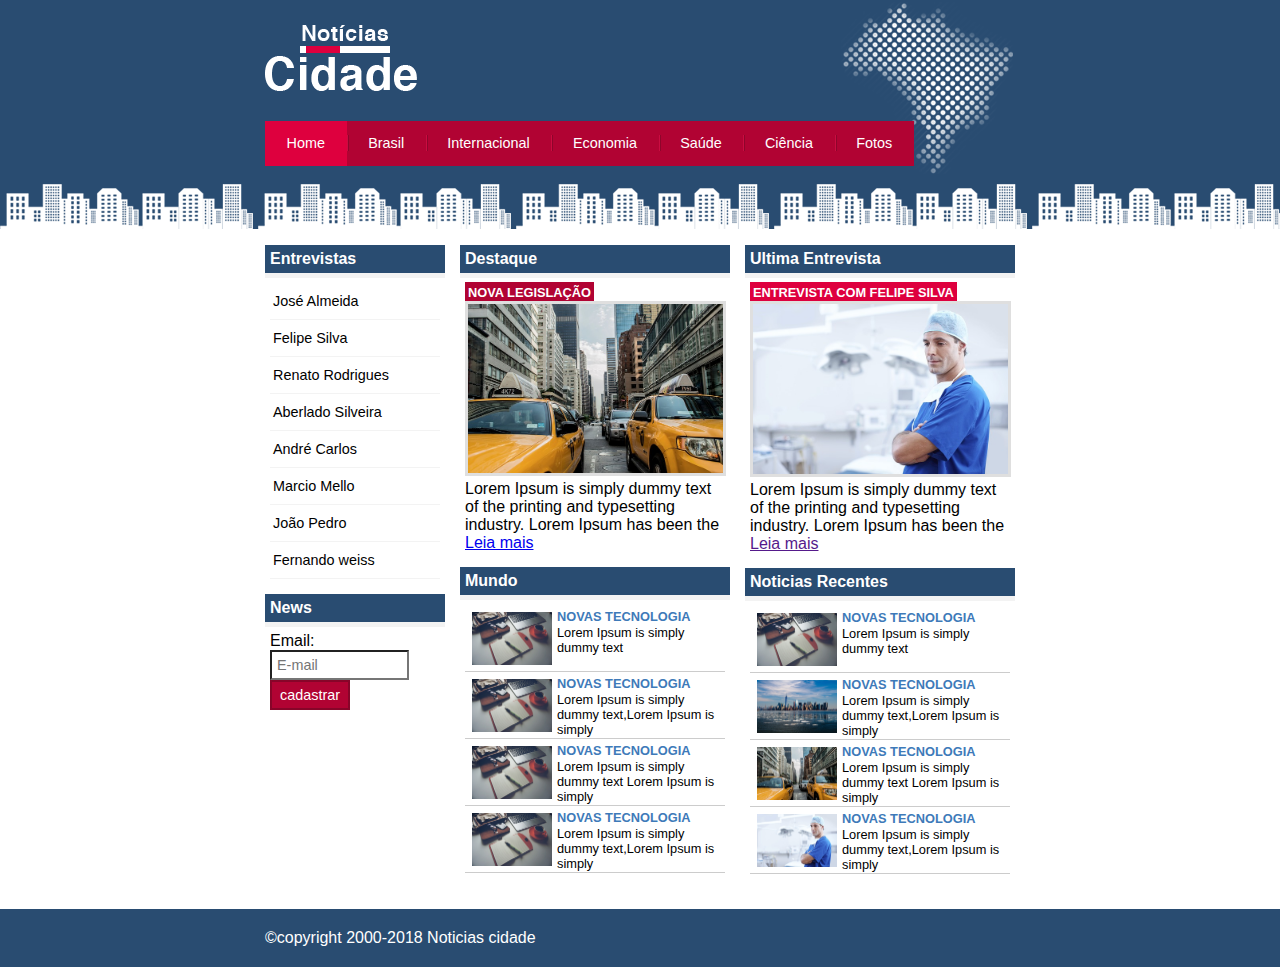
<file: index.html>
<!DOCTYPE html>
<html lang="pt-br">

<head>
    <title>Noticias Cidade</title>
    <meta charset="utf-8">
    <link rel="stylesheet" type="text/css" href="estilo.css">
</head>

<body id="tres-colunas" class="home">
    <div id="container">
        <!--inicio container-->

        <div id="topo">
            <!--inicio topo-->
            <h1 class="logo">Noticias cidade</h1>
            <ul id="navegação">
                <li class="primeiro"><a id="home" href="index.html">Home</a></li>
                <li><a id="brasil" href="Brasil.html">Brasil</a></li>
                <li><a id="internacional" href="Internacional.html">Internacional</a></li>
                <li><a id="economia" href="Economia.html">Economia</a></li>
                <li><a id="saude" href="Saúde.html">Saúde</a></li>
                <li><a id="ciencia" href="Ciência.html">Ciência</a></li>
                <li><a id="fotos" href="Fotos.html">Fotos</a></li>
            </ul>
        </div>
        <!--fim topo-->
        <div id="conteudo">
            <!--inicio conteudo-->

            <div id="primario">
                <div class="caixa destaque">
                    <h2>Destaque</h2>
                    <div class="caixa-conteudo">
                        <h3>Nova legislação</h3>
                        <img class="imagem-principal" src="imagens/taxi.jpg" width="100%">
                        <p>Lorem Ipsum is simply dummy text of the printing and typesetting industry. Lorem Ipsum has been the</p>
                        <a href="nova-legislação.html">Leia mais</a>
                    </div>
                </div>

                <div class="caixa">
                    <h2>Mundo</h2>
                    <div class="caixa-conteudo">
                        <ul id="lista-noticias">
                            <li>
                                <a href="">
                                    <img src="imagens/tecnologia.jpg" width="80">
                                    <h3>Novas tecnologia</h3>
                                    <p>Lorem Ipsum is simply dummy text </p>
                                </a>
                            </li>
                            <li>
                                <a href="">
                                    <img src="imagens/tecnologia.jpg" width="80">
                                    <h3>Novas tecnologia</h3>
                                    <p>Lorem Ipsum is simply dummy text,Lorem Ipsum is simply  </p>
                                </a>
                            </li>
                            <li>
                                <a href="">
                                    <img src="imagens/tecnologia.jpg" width="80">
                                    <h3>Novas tecnologia</h3>
                                    <p>Lorem Ipsum is simply dummy text Lorem Ipsum is simply  </p>
                                </a>
                                <li>
                                    <a href="">
                                        <img src="imagens/tecnologia.jpg" width="80">
                                        <h3>Novas tecnologia</h3>
                                        <p>Lorem Ipsum is simply dummy text,Lorem Ipsum is simply  </p>
                                    </a>
                                </li>
                            </li>
                        </ul>
                    </div>
                </div>

            </div>
            <div id="secundario">
                <div class="caixa entrevista">
                    <h2>Ultima Entrevista</h2>
                    <div class="caixa-conteudo">
                        <h3>Entrevista com Felipe Silva</h3>
                        <img class="imagem-principal" src="imagens/doutor.jpg" width="100%">
                        <p>Lorem Ipsum is simply dummy text of the printing and typesetting industry. Lorem Ipsum has been the</p>
                        <a href="">Leia mais</a>
                    </div>
                </div>

                <div class="caixa">
                    <h2>Noticias Recentes</h2>
                    <div class="caixa-conteudo">
                        <ul id="lista-noticias">
                            <li>
                                <a href="">
                                    <img src="imagens/tecnologia.jpg" width="80">
                                    <h3>Novas tecnologia</h3>
                                    <p>Lorem Ipsum is simply dummy text </p>
                                </a>
                            </li>
                            <li>
                                <a href="">
                                    <img src="imagens/cidade.jpg" width="80">
                                    <h3>Novas tecnologia</h3>
                                    <p>Lorem Ipsum is simply dummy text,Lorem Ipsum is simply  </p>
                                </a>
                            </li>
                            <li>
                                <a href="">
                                    <img src="imagens/taxi.jpg" width="80">
                                    <h3>Novas tecnologia</h3>
                                    <p>Lorem Ipsum is simply dummy text Lorem Ipsum is simply  </p>
                                </a>
                                <li>
                                    <a href="">
                                        <img src="imagens/doutor.jpg" width="80">
                                        <h3>Novas tecnologia</h3>
                                        <p>Lorem Ipsum is simply dummy text,Lorem Ipsum is simply  </p>
                                    </a>
                                </li>
                            </li>
                        </ul>
                    </div>
                </div>

            </div>
            <!--inicio lateral-->
            <div id="lateral">
                <div class="caixa">
                    <h2>Entrevistas</h2>
                    <div class="caixa-conteudo">
                        <ul>
                            <li><a href="">José Almeida</a></li>
                            <li><a href="">Felipe Silva</a></li>
                            <li><a href="">Renato Rodrigues</a></li>
                            <li><a href="">Aberlado Silveira</a></li>
                            <li><a href="">André Carlos</a></li>
                            <li><a href="">Marcio Mello</a></li>
                            <li><a href="">João Pedro</a></li>
                            <li><a href="">Fernando weiss</a></li>
                        </ul>
                    </div>
                </div>

                <div class="caixa">
                    <h2>News</h2>
                    <div class="caixa-conteudo">
                        <form>
                            <div>
                              <label for="email">Email:</label>  
                              <input type="text" name="email" id="email" placeholder="E-mail">
                            </div>
                            <div>
                                <input class="submit" type="submit" value="cadastrar">
                            </div>
                        </form>
                    </div>
                </div>
            </div><!--fim lateral-->

        </div>
        <!--fim conteudo-->

    </div>
    <!--fim container-->

    <div id="container-rodape" style="clear:both">
        <div id="rodape">
            &copy;copyright 2000-2018 Noticias cidade
        </div>
    </div>
</body>

</html>
</file>
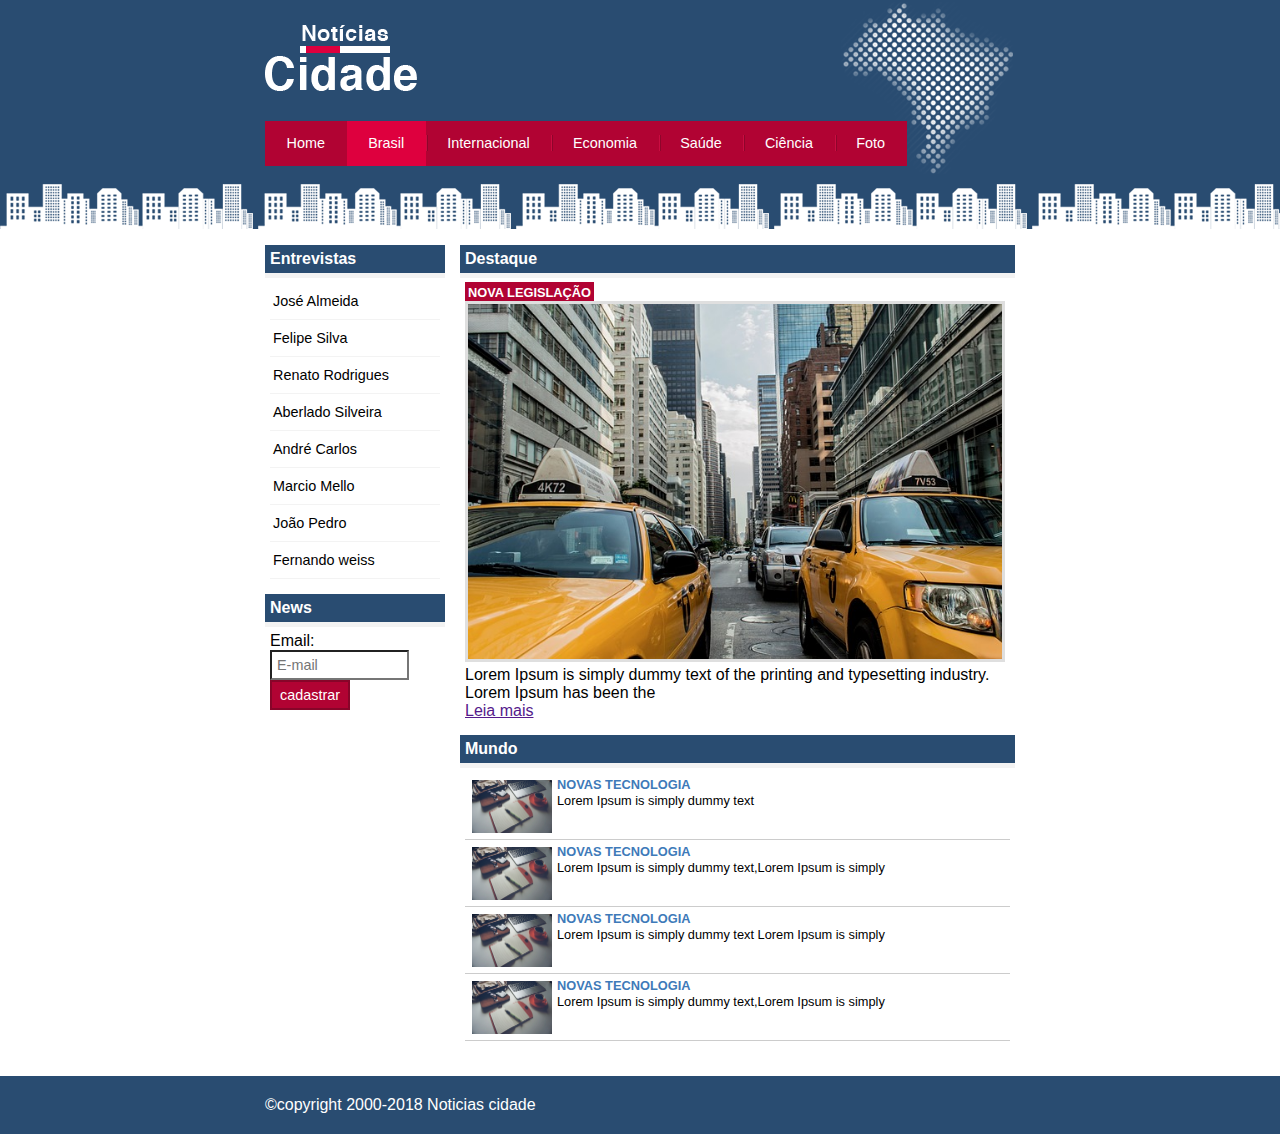
<file: brasil.html>
<!DOCTYPE html>
<html lang="pt-br">

<head>
    <title>Noticias Cidade</title>
    <meta charset="utf-8">
    <link rel="stylesheet" type="text/css" href="estilo.css">
</head>

<body id="duas-colunas" class="brasil">
    <div id="container">
        <!--inicio container-->

        <div id="topo">
            <!--inicio topo-->
            <h1 class="logo">Noticias cidade</h1>
            <ul id="navegação">
                <li class="primeiro"><a id="home" href="index.html">Home</a></li>
                <li><a id="brasil" href="Brasil.html">Brasil</a></li>
                <li><a id="internacional" href="Internacional.html">Internacional</a></li>
                <li><a id="economia" href="Economia.html">Economia</a></li>
                <li><a id="saude" href="Saúde.html">Saúde</a></li>
                <li><a id="ciencia" href="Ciência.html">Ciência</a></li>
                <li><a id="fotos" href="Fotos.html">Foto</a></li>
            </ul>
        </div>
        <!--fim topo-->
        <div id="conteudo">
            <!--inicio conteudo-->

            <div id="primario">
                <div class="caixa destaque">
                    <h2>Destaque</h2>
                    <div class="caixa-conteudo">
                        <h3>Nova legislação</h3>
                        <img class="imagem-principal" src="imagens/taxi.jpg" width="100%">
                        <p>Lorem Ipsum is simply dummy text of the printing and typesetting industry. Lorem Ipsum has been the</p>
                        <a href="">Leia mais</a>
                    </div>
                </div>

                <div class="caixa">
                    <h2>Mundo</h2>
                    <div class="caixa-conteudo">
                        <ul id="lista-noticias">
                            <li>
                                <a href="">
                                    <img src="imagens/tecnologia.jpg" width="80">
                                    <h3>Novas tecnologia</h3>
                                    <p>Lorem Ipsum is simply dummy text </p>
                                </a>
                            </li>
                            <li>
                                <a href="">
                                    <img src="imagens/tecnologia.jpg" width="80">
                                    <h3>Novas tecnologia</h3>
                                    <p>Lorem Ipsum is simply dummy text,Lorem Ipsum is simply  </p>
                                </a>
                            </li>
                            <li>
                                <a href="">
                                    <img src="imagens/tecnologia.jpg" width="80">
                                    <h3>Novas tecnologia</h3>
                                    <p>Lorem Ipsum is simply dummy text Lorem Ipsum is simply  </p>
                                </a>
                                <li>
                                    <a href="">
                                        <img src="imagens/tecnologia.jpg" width="80">
                                        <h3>Novas tecnologia</h3>
                                        <p>Lorem Ipsum is simply dummy text,Lorem Ipsum is simply  </p>
                                    </a>
                                </li>
                            </li>
                        </ul>
                    </div>
                </div>

            </div>
          
            <!--inicio lateral-->
            <div id="lateral">
                <div class="caixa">
                    <h2>Entrevistas</h2>
                    <div class="caixa-conteudo">
                        <ul>
                            <li><a href="">José Almeida</a></li>
                            <li><a href="">Felipe Silva</a></li>
                            <li><a href="">Renato Rodrigues</a></li>
                            <li><a href="">Aberlado Silveira</a></li>
                            <li><a href="">André Carlos</a></li>
                            <li><a href="">Marcio Mello</a></li>
                            <li><a href="">João Pedro</a></li>
                            <li><a href="">Fernando weiss</a></li>
                        </ul>
                    </div>
                </div>

                <div class="caixa">
                    <h2>News</h2>
                    <div class="caixa-conteudo">
                        <form>
                            <div>
                              <label for="email">Email:</label>  
                              <input type="text" name="email" id="email" placeholder="E-mail">
                            </div>
                            <div>
                                <input class="submit" type="submit" value="cadastrar">
                            </div>
                        </form>
                    </div>
                </div>
            </div><!--fim lateral-->

        </div>
        <!--fim conteudo-->

    </div>
    <!--fim container-->

    <div id="container-rodape" style="clear:both">
        <div id="rodape">
            &copy;copyright 2000-2018 Noticias cidade
        </div>
    </div>
</body>

</html>
</file>
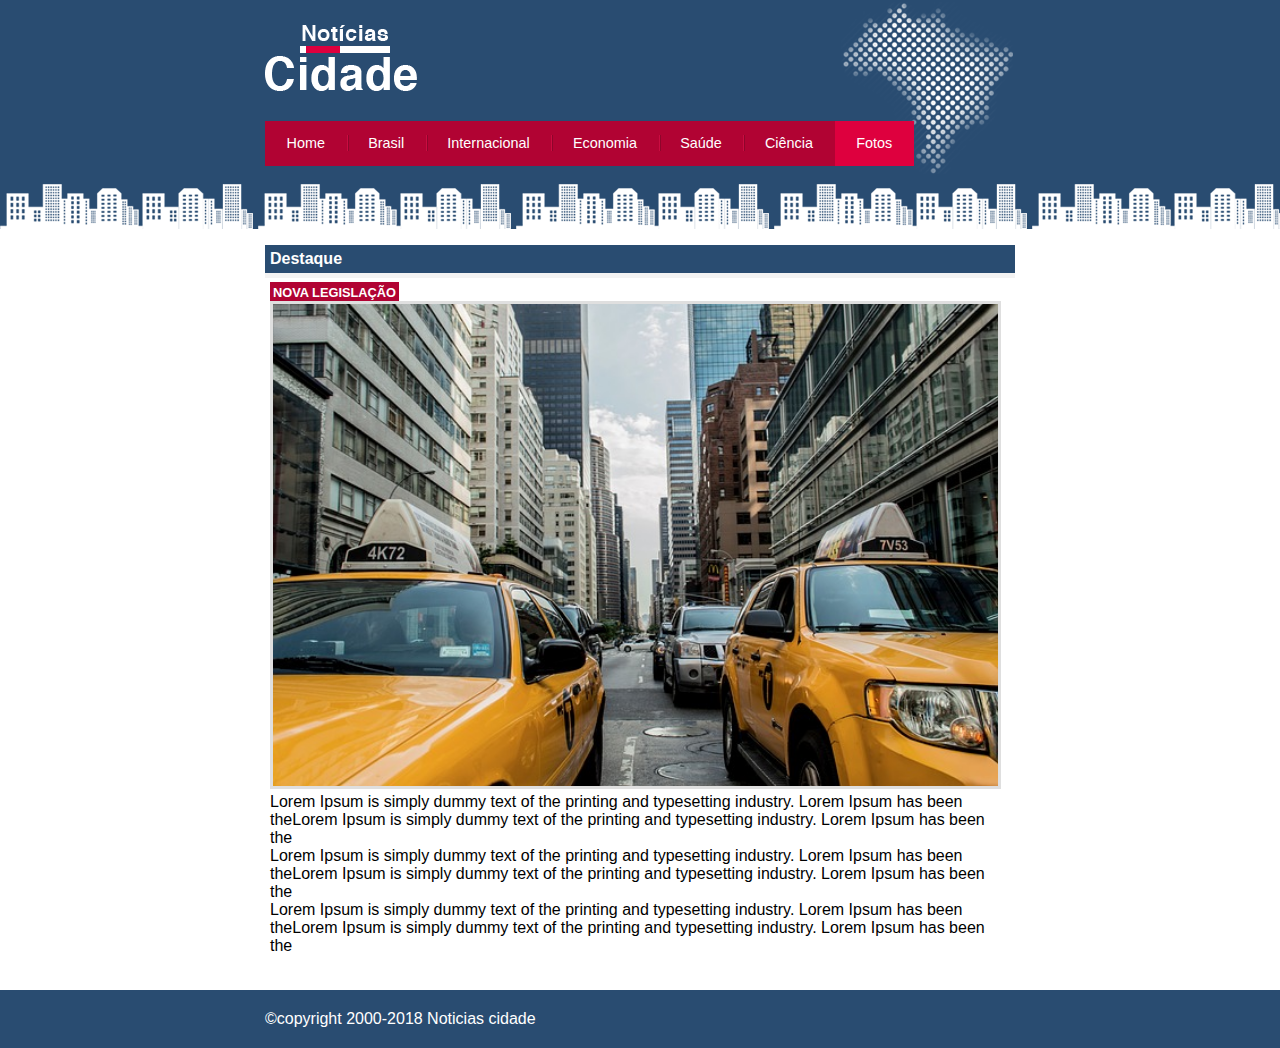
<file: fotos.html>
<!DOCTYPE html>
<html lang="pt-br">

<head>
    <title>Noticias Cidade-Fotos</title>
    <meta charset="utf-8">
    <link rel="stylesheet" type="text/css" href="estilo.css">
</head>

<body id="uma-coluna" class="fotos">
    <div id="container">
        <!--inicio container-->

        <div id="topo">
            <!--inicio topo-->
            <h1 class="logo">Noticias cidade</h1>
            <ul id="navegação">
                <li class="primeiro"><a id="home" href="index.html">Home</a></li>
                <li><a id="brasil" href="Brasil.html">Brasil</a></li>
                <li><a id="internacional" href="Internacional.html">Internacional</a></li>
                <li><a id="economia" href="Economia.html">Economia</a></li>
                <li><a id="saude" href="Saúde.html">Saúde</a></li>
                <li><a id="ciencia" href="Ciência.html">Ciência</a></li>
                <li><a id="fotos" href="Fotos.html">Fotos</a></li>
            </ul>
        </div>
        <!--fim topo-->
        <div id="conteudo">
            <!--inicio conteudo-->

            <div id="primario">
                <div class="caixa destaque">
                    <h2>Destaque</h2>
                    <div class="caixa-conteudo">
                        <h3>Nova legislação</h3>
                        <img class="imagem-principal" src="imagens/taxi.jpg" width="100%">
                        <p>Lorem Ipsum is simply dummy text of the printing and typesetting industry. Lorem Ipsum has been theLorem Ipsum is simply dummy text of the printing and typesetting industry. Lorem Ipsum has been the</p>
                        <p>Lorem Ipsum is simply dummy text of the printing and typesetting industry. Lorem Ipsum has been theLorem Ipsum is simply dummy text of the printing and typesetting industry. Lorem Ipsum has been the</p>
                        <p>Lorem Ipsum is simply dummy text of the printing and typesetting industry. Lorem Ipsum has been theLorem Ipsum is simply dummy text of the printing and typesetting industry. Lorem Ipsum has been the</p>

                    </div>
                </div>



            </div>

        </div>
        <!--fim conteudo-->

    </div>
    <!--fim container-->

    <div id="container-rodape" style="clear:both">
        <div id="rodape">
            &copy;copyright 2000-2018 Noticias cidade
        </div>
    </div>
</body>

</html>
</file>
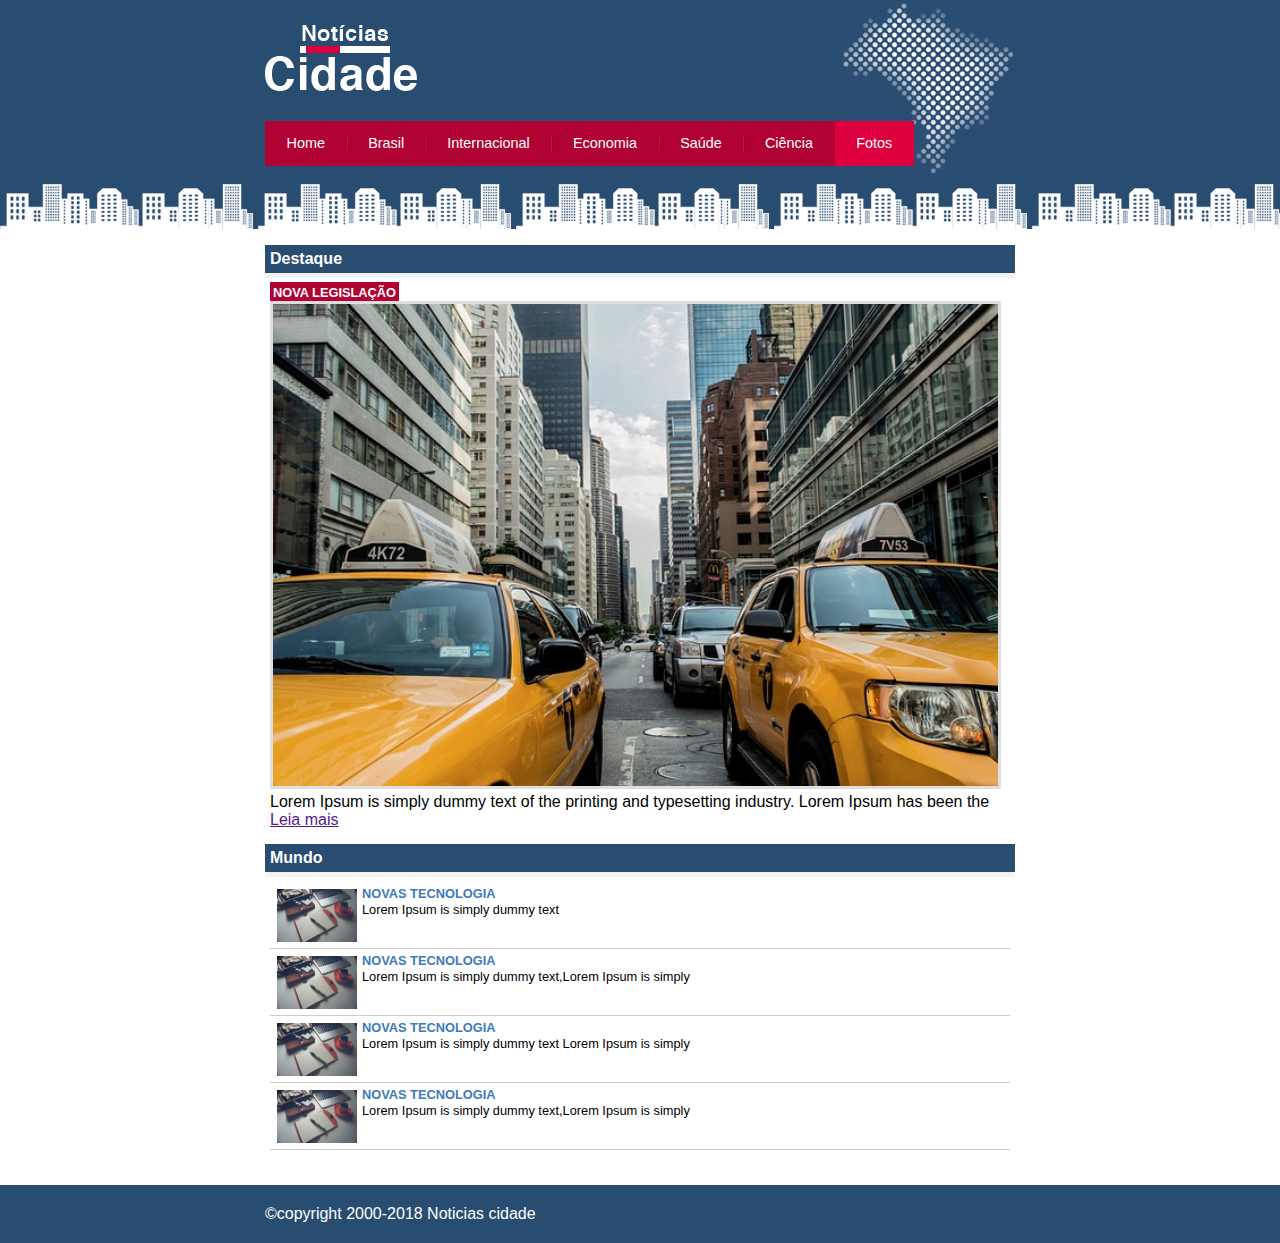
<file: nova-legislação.html>
<!DOCTYPE html>
<html lang="pt-br">

<head>
    <title>Noticias Cidade-Fotos</title>
    <meta charset="utf-8">
    <link rel="stylesheet" type="text/css" href="estilo.css">
</head>

<body id="uma-coluna" class="fotos">
    <div id="container">
        <!--inicio container-->

        <div id="topo">
            <!--inicio topo-->
            <h1 class="logo">Noticias cidade</h1>
            <ul id="navegação">
                <li class="primeiro"><a id="home" href="index.html">Home</a></li>
                <li><a id="brasil" href="Brasil.html">Brasil</a></li>
                <li><a id="internacional" href="Internacional.html">Internacional</a></li>
                <li><a id="economia" href="Economia.html">Economia</a></li>
                <li><a id="saude" href="Saúde.html">Saúde</a></li>
                <li><a id="ciencia" href="Ciência.html">Ciência</a></li>
                <li><a id="fotos" href="Fotos.html">Fotos</a></li>
            </ul>
        </div>
        <!--fim topo-->
        <div id="conteudo">
            <!--inicio conteudo-->

            <div id="primario">
                <div class="caixa destaque">
                    <h2>Destaque</h2>
                    <div class="caixa-conteudo">
                        <h3>Nova legislação</h3>
                        <img class="imagem-principal" src="imagens/taxi.jpg" width="100%">
                        <p>Lorem Ipsum is simply dummy text of the printing and typesetting industry. Lorem Ipsum has been the</p>
                        <a href="">Leia mais</a>
                    </div>
                </div>

                <div class="caixa">
                    <h2>Mundo</h2>
                    <div class="caixa-conteudo">
                        <ul id="lista-noticias">
                            <li>
                                <a href="">
                                    <img src="imagens/tecnologia.jpg" width="80">
                                    <h3>Novas tecnologia</h3>
                                    <p>Lorem Ipsum is simply dummy text </p>
                                </a>
                            </li>
                            <li>
                                <a href="">
                                    <img src="imagens/tecnologia.jpg" width="80">
                                    <h3>Novas tecnologia</h3>
                                    <p>Lorem Ipsum is simply dummy text,Lorem Ipsum is simply  </p>
                                </a>
                            </li>
                            <li>
                                <a href="">
                                    <img src="imagens/tecnologia.jpg" width="80">
                                    <h3>Novas tecnologia</h3>
                                    <p>Lorem Ipsum is simply dummy text Lorem Ipsum is simply  </p>
                                </a>
                                <li>
                                    <a href="">
                                        <img src="imagens/tecnologia.jpg" width="80">
                                        <h3>Novas tecnologia</h3>
                                        <p>Lorem Ipsum is simply dummy text,Lorem Ipsum is simply  </p>
                                    </a>
                                </li>
                            </li>
                        </ul>
                    </div>
                </div>

            </div>

        </div>
        <!--fim conteudo-->

    </div>
    <!--fim container-->

    <div id="container-rodape" style="clear:both">
        <div id="rodape">
            &copy;copyright 2000-2018 Noticias cidade
        </div>
    </div>
</body>

</html>
</file>
<file: estilo.css>
* {
    margin: 0;
    padding: 0;

}

body {
    font-family: "Trebuchet MS", Helvetica, sans-serif;
    background: #fff url(imagens/fundo.png) repeat-x;
}

#container {
    width: 750px;
    margin: 0 auto;
    
}

#topo {
    height: 150px;
    background: url(imagens/detalhe-topo.png) no-repeat right top;
    padding-top: 25px;
}

.logo {
    width: 152px;
    height: 66px;
    background: url(imagens/logo.png);
    text-indent: -3000px;
}

/* Barra Navegação*/
a:link a:visited{
    color: #b10333;
    padding: 2px;
}
a:hover{
    color: #e50040;
}

ul{
    margin: 0;
    padding: 0;
    list-style: none;
}

#topo ul{
    margin-top: 30px;
    background: #b10333;
    float: left;
}
#topo ul li{
    float: left;
}
#topo ul a{
    font-size: 0.9em;
    display: block;
    padding: 0.5em 1.5em;
    text-decoration: none;
    line-height: 2.1em;
    color: #fff;
    background: url(imagens/divisor.png) no-repeat left center;
}
#topo ul .primeiro a{
    background: none;
}
#topo ul a:hover{
    color: #69001d;
}
body.home #navegação a#home,
body.brasil #navegação a#brasil,
body.internacional #navegação a#internacional,
body.fotos #navegação a#fotos{
    color: #fff;
    background: #de003e;
    cursor: text;

}
/* config layout 3 colunas*/

#conteudo{
    margin-top: 60px;
    background: #f5f5f5;
}
#lateral{
    width: 180px;
    float: left;
    margin: 0 0 20px -750px;
    
}

#primario{
    width: 270px;
    float: left;
    margin: 0 0 20px 195px;
}
#duas-colunas #primario{
    width: 555px;  
}
#uma-coluna #primario{
    width: 750px;
    margin: 0 0 20px 0;
}

#secundario{
    width: 270px;
    float: left;
    margin: 0 0 20px 15px;
}

/*caixa*/
.caixa{
    margin:10px 0 ;
    padding: 5;
    background: #f3f3f3 url(imagens/);
}
h2{
    font-size: 1em;
    background: #294c71;
    color: #fff;
    padding: 5px;
}

.caixa-conteudo{
    background: #fff;
    padding: 5px;
    margin-top: 5px;

}

/* Formatar menus lateral*/

#lateral ul a {
     font-size: 0.9em;
     padding: 3px;
     display: block;
     line-height: 30px;
     color: #000;
     text-decoration: none;
     border-bottom: 1px solid #f3f3f3;
}

#lateral ul a:hover{
    background:  #f9f9f9 url(imagens/marcador.png) no-repeat left center;
    color: #a1a1a1;
    padding-left: 20px;
}

label{
    display: block;
    cursor: pointer;
}
input{
    padding: 5px;
    width: 125px;
    font-size: 0.9em;
    background-color: #fff;
}
input.submit {
    width: 80px;
    color: #fff;
    background-color: #b10333;
    border: 2px solid #870529;
    
}
/*formatação imagem*/

img.imagem-principal{
    border: 3px solid #dfdfdf;
    width: 98%;
}
 h3{
     text-transform: uppercase;
     display: inline;
     font-size: 0.8em;
     padding: 3px;
 }
 .destaque h3{
    background: #b10333;
    color: #fff;
 }
 .entrevista h3{
    background: #de003e;
    color: #fff;
 }

 /*formatação lista de noticias*/

#lista-noticias li {
    padding: 2px;
    border-bottom: 1px solid #ccc;
    height: 62px;
}

#lista-noticias li a img {
    float: left;
    margin: 5px;
}

#lista-noticias li a  {
    text-decoration: none;
}
#lista-noticias li a h3 {
    font-size: 0.8em;
    padding: 0;
    color: #3e7ab9;
}
#lista-noticias li p  {
    font-size: 0.8em;
    color: #000;
}
 
#lista-noticias li:hover {
    background: #eee;
    cursor: pointer;
}


/*rodape*/
#container-rodape{
    background: #294c71;
    padding: 20px;

}
#rodape{
    width: 750px;
    margin: 0 auto;
    color: #fff;
}
</file>
